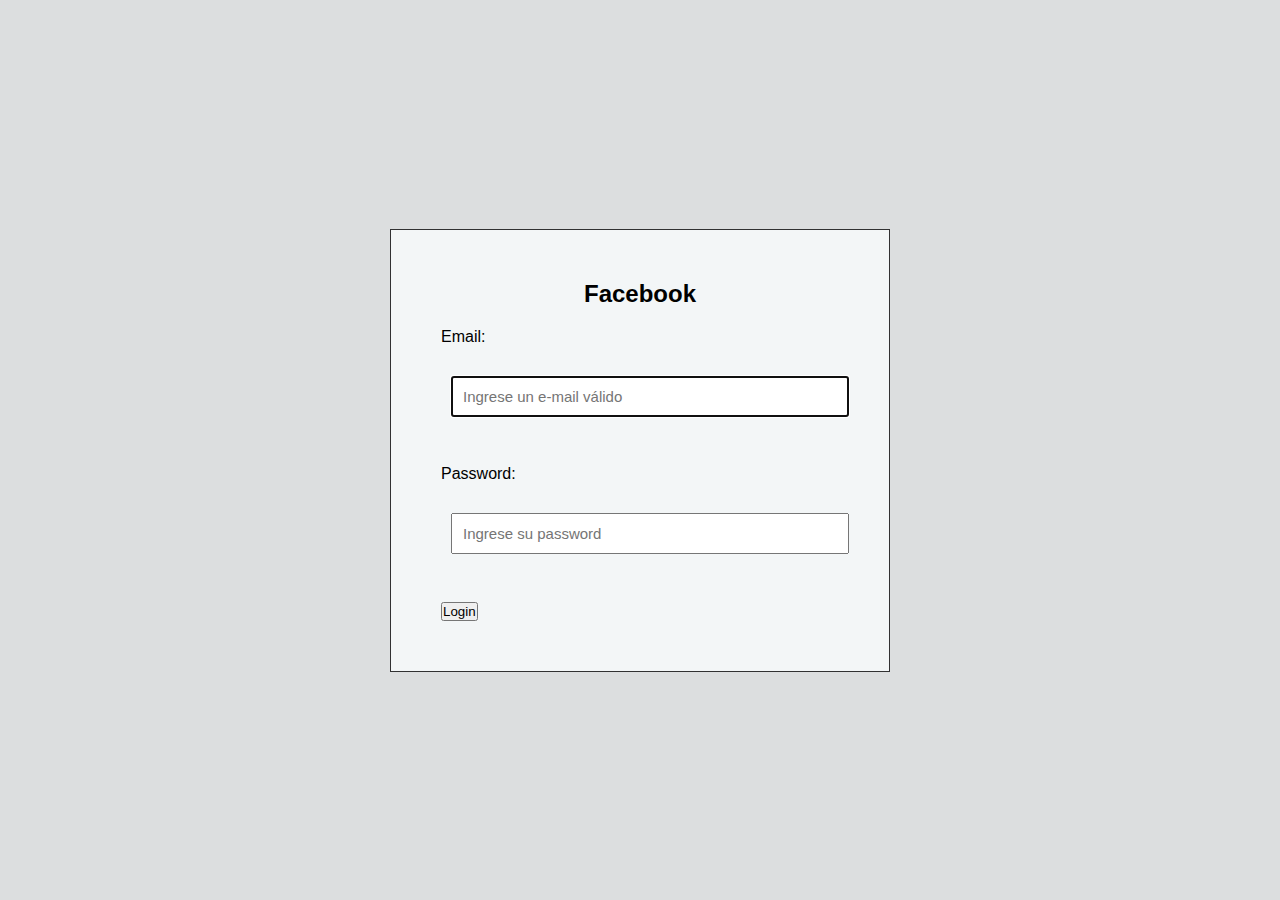
<file: login.html>
<!DOCTYPE html>
<html lang="es">
<head>
  <meta charset="UTF-8">
  <meta name="viewport" content="width=device-width, initial-scale=1.0">
  <meta http-equiv="X-UA-Compatible" content="ie=edge">
  <title>Facebook - Login</title>
  <link rel="stylesheet" href="assets/css/style.css">
</head>
<body>
  <section class="user-data">
    <div class="data">
      <h2 class="form-signup-header">Facebook</h2>
      <label for="email" class="only-email">Email:</label>
      <input type="text" id="email" class="complete-data" autofocus="autofocus" placeholder="Ingrese un e-mail válido">
      <span id="read-email" class="read"></span>
      <br/>
      <label for="password" class="only-password">Password:</label>
      <input type="password" id="password" autofocus="autofocus" placeholder="Ingrese su password">
      <span id="read-password" class="read"></span>
      <br/>
      <button type="submit" id="login" class="button-submit">Login</button>
    </div>
  </section>
  <!-- javascript -->
  <script src="assets/js/storage.js"></script>
  <script src="assets/js/login.js"></script>
  <!-- javascript -->
</body>
</html>
</file>
<file: assets/css/style.css>
*{
  margin: 0;
  padding: 0;
  font-family: sans-serif;
  box-sizing: border-box;
}

body{
  background: #DCDEDF;
  display: flex;
  min-height: 100vh;
}

section{
  margin: auto;
  width: 50%;
  max-width: 500px;
  background: #F3F6F7;
  padding: 50px;
  border: 0.5px solid rgba(0, 0, 0, 0.8);
}

h2{
  text-align: center;
  margin-bottom: 20px;

}

input{
  display: block;
  padding: 10px;
  width: 100%;
  margin: 30px 10px;
  font-size: 15px;
}

.red{
    color: red;
    font-size: 11px;
    font-weight: lighter;
    margin: -2px;
    text-shadow: -2px -2px 2px white, 2px -2px 2px white, -2px 2px 2px white, 2px 2px 2px white;
 }
</file>
